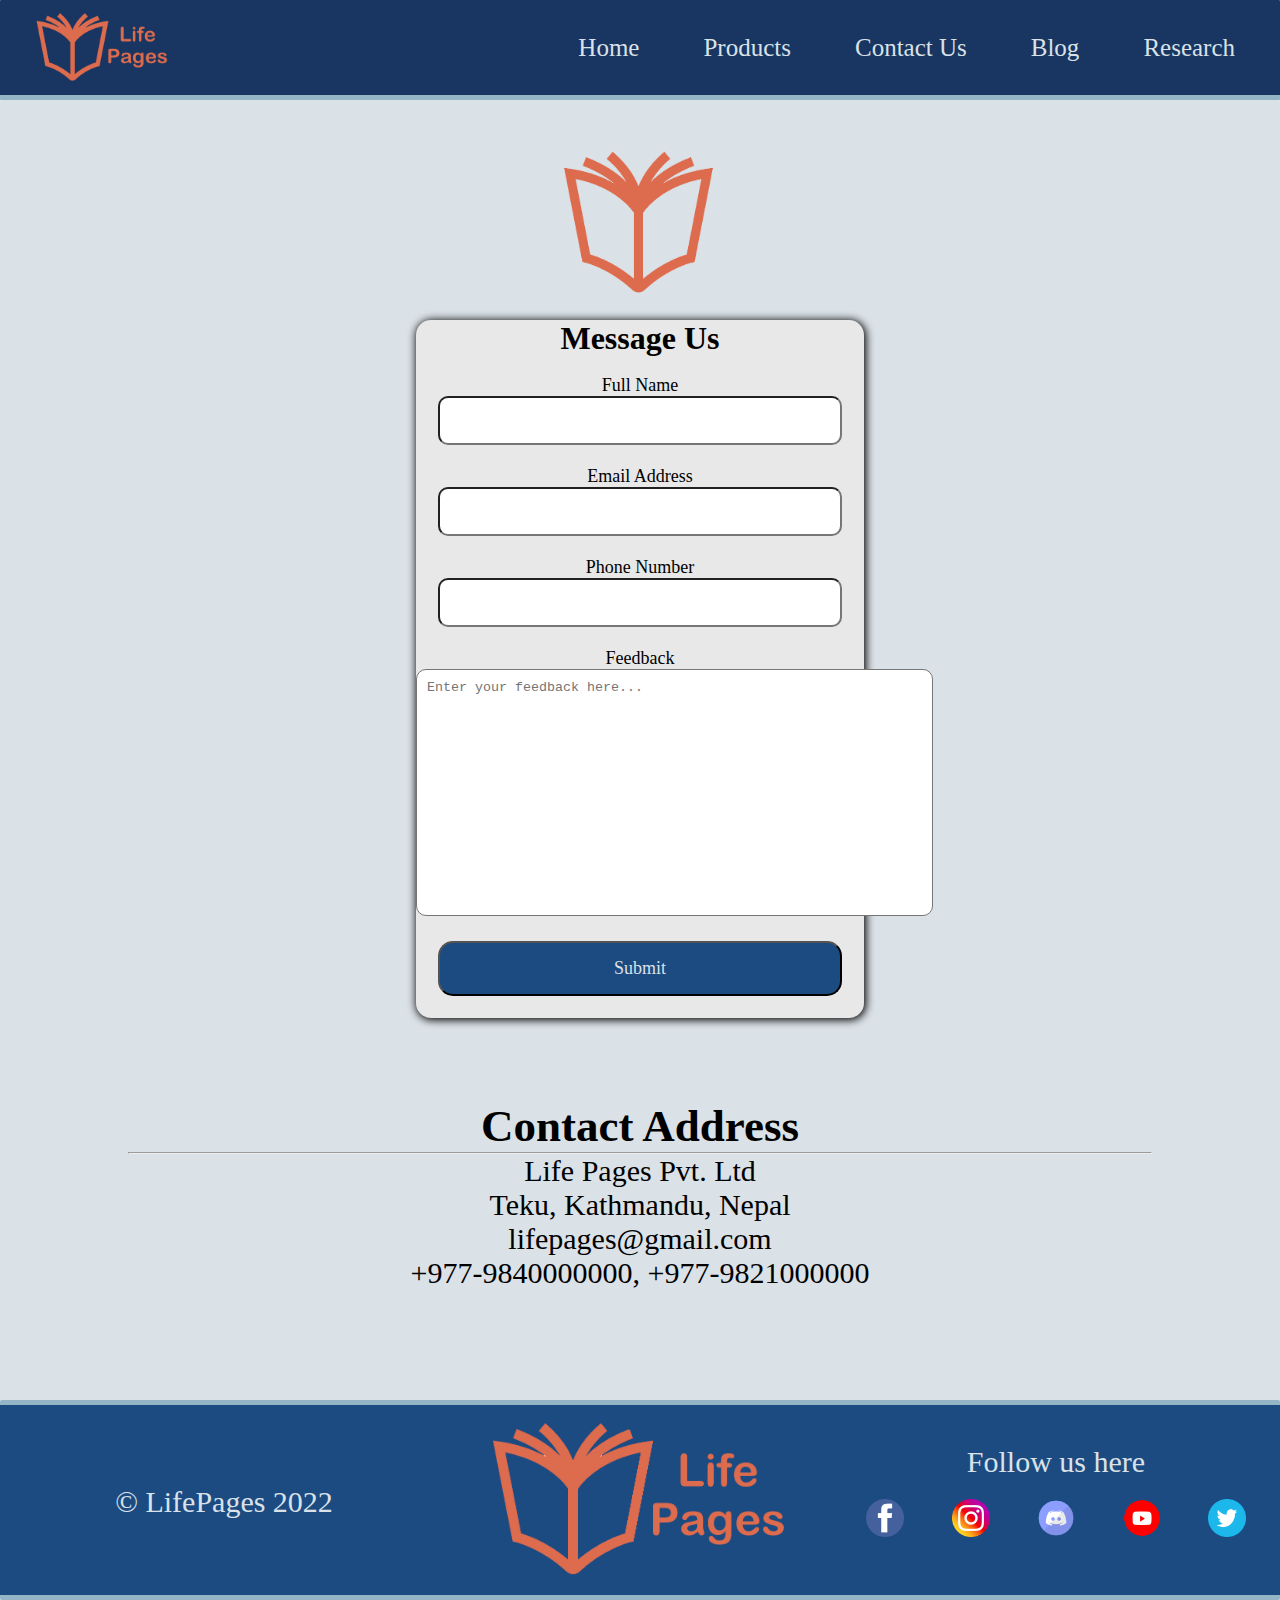
<file: pages/contact us.html>
<!DOCTYPE html>
<html>
	<head>
		<meta charset="utf-8">
		<meta name="Sujal Maharjan" content="contact us page">
		<title>contact us</title>
		<link rel="stylesheet" type="text/css" href="../css/contact us.css">
		<style type="text/css">
			
			#navbar{
				display: flex;
				align-items: center;
				padding: 5px;
				border-bottom: 5px solid #93B5C6;
				border-radius: 1px;
			}

			.logo{
				float: left;
				margin-left: 20px;
			}

			nav{
				flex: 1;
				text-align: right;
			}

			nav ul{
				display: inline-block;
				list-style: none;
				position: relative;
			}

			nav ul li{
				display: inline-block;
				margin-right: 20px;
				position: relative;
			}

			nav ul li a{
				font-family: Trebuchet MS;
				text-decoration: none;
				color: #DAE1E7;
				font-size: 25px;
				margin:  20px;
				position: relative;
			}

			nav ul li a:hover
			{
				border-bottom: 4px solid #DD6B4D;
				border-radius: 5px;
				color: #DD6B4D;
				transition: 0.1s;
			}
		</style>
	</head>
	<body bgcolor="#DAE1E7">
		<header>
			<!--division for logo and navbar-->
			<div id="navbar" style="width: 100%; height: 100px; background-color: #183661">
				
				<!--logo-->
				<div class="logo" style="height: 100%; margin: auto 20px;">
					<a href="../index.html">
						<img src="../images/logo.png" width="100%" height="100%">
					</a>
				</div>

				<!--Navbar-->
				<nav>
					<ul>
						<li><a href="../index.html"> Home </a></li>
						<li><a href="../pages/products.html"> Products </a></li>
						<li><a href="../pages/contact us.html"> Contact Us </a></li>
						<li><a href="../pages/blog.html"> Blog </a></li>
						<li><a href="../pages/research.html"> Research </a></li>
					</ul>
				</nav>

			</div>
		</header>

		<!--Form container-->
		<div id="main" style="height: 930px; width: 100%;">

			<!--Centered logo-->
			<div class="clogo" style="height: 200px;">
				<img src="../images/logo2.png" height="100%">
			</div>

			<!--Contact Us Form-->
			<div class="message" style="height: 75%; width: 35%;">

				<h1>Message Us</h1>
				<br>
				<form class="form" name="contact us" onsubmit="validateform()">
					<p>Full Name <br> <input type="text" name="Name"></p>
					<br>
					<p>Email Address <br> <input type="text" name="Email"></p>
					<br>
					<p>Phone Number <br> <input type="number" name="Phone"></p>
					<br>
					<p>Feedback</p>
					<textarea name="Feedback" rows="15" cols="60" placeholder="Enter your feedback here..."></textarea>
					<p><input type="Submit" value="Submit"></p> <!--value means the word shown in webpage-->
				</form>
			</div>		
		</div>

		<!--Bottom Contact Address section-->
		<div id="contact" style="height: 250px; width: 80%; margin: 50px auto;">
			<h1 style="font-size: 45px;">Contact Address</h1>
			<hr>
			<p class="c_text">
				Life Pages Pvt. Ltd
				<br>
				Teku, Kathmandu, Nepal
				<br>
				lifepages@gmail.com
				<br>
				+977-9840000000, +977-9821000000
			</p>
		</div>

		<!--Form Script for different alert boxes on different condition-->
		<script type="text/javascript">
			function validateform(){
				var name = document.forms["contact us"]["Name"].value;
				var email = document.forms["contact us"]["Email"].value;
				var phone = document.forms["contact us"]["Phone"].value;
				var feedback = document.forms["contact us"]["Feedback"].value;

					if(name=="" || email=="" || phone=="")
					{
						alert("Please enter all confidentials!");
					}
					else if(phone.length!=10)
					{
						alert("Phone number must be 10 digits!");
					}
					else if(feedback=="")
					{
						alert("Feedback is required!");
					}
					else
					{
						alert("Feedback Submitted!");
					}
			}
		</script>

		<!--Footer-->
		<div id="footer" style="height: 200px; width:100%;">

			<!--copyright section left-->
			<div class="fdesc" style="float: left; height: 100%; width: 35%;">
				<!--copyright stamp-->
				<p style="margin-top: 80px;">
					&copy; LifePages 2022
				</p>
			</div>
			
			<!--Social media links-->
			<div class="fdesc" style="float: right; height: 100%; width: 35%;">
				<p class="fdesc" style="margin-top: 40px;">Follow us here</p>

				<a href="https://www.facebook.com/" class="a">
					<img src="../images/fb.png" height="20%" class="img">
				</a>
				<a href="https://www.instagram.com/" class="a">
					<img src="../images/ig.png" height="20%" class="img">
				</a>
				<a href="https://discord.com/" class="a">
					<img src="../images/ds.png" height="20%" class="img">
				</a>
				<a href="https://www.youtube.com/" class="a">
					<img src="../images/yt.png" height="20%" class="img">
				</a>
				<a href="https://twitter.com/home" class="a">
					<img src="../images/tw.png" height="20%" class="img">
				</a>
			</div>

			<!--Center logo footer-->
			<div class="flogo" style="height:100%; width: 30%;">
				<img src="../images/logo.png" height="100%">
			</div>

		</div>
	</body>
</html>
</file>
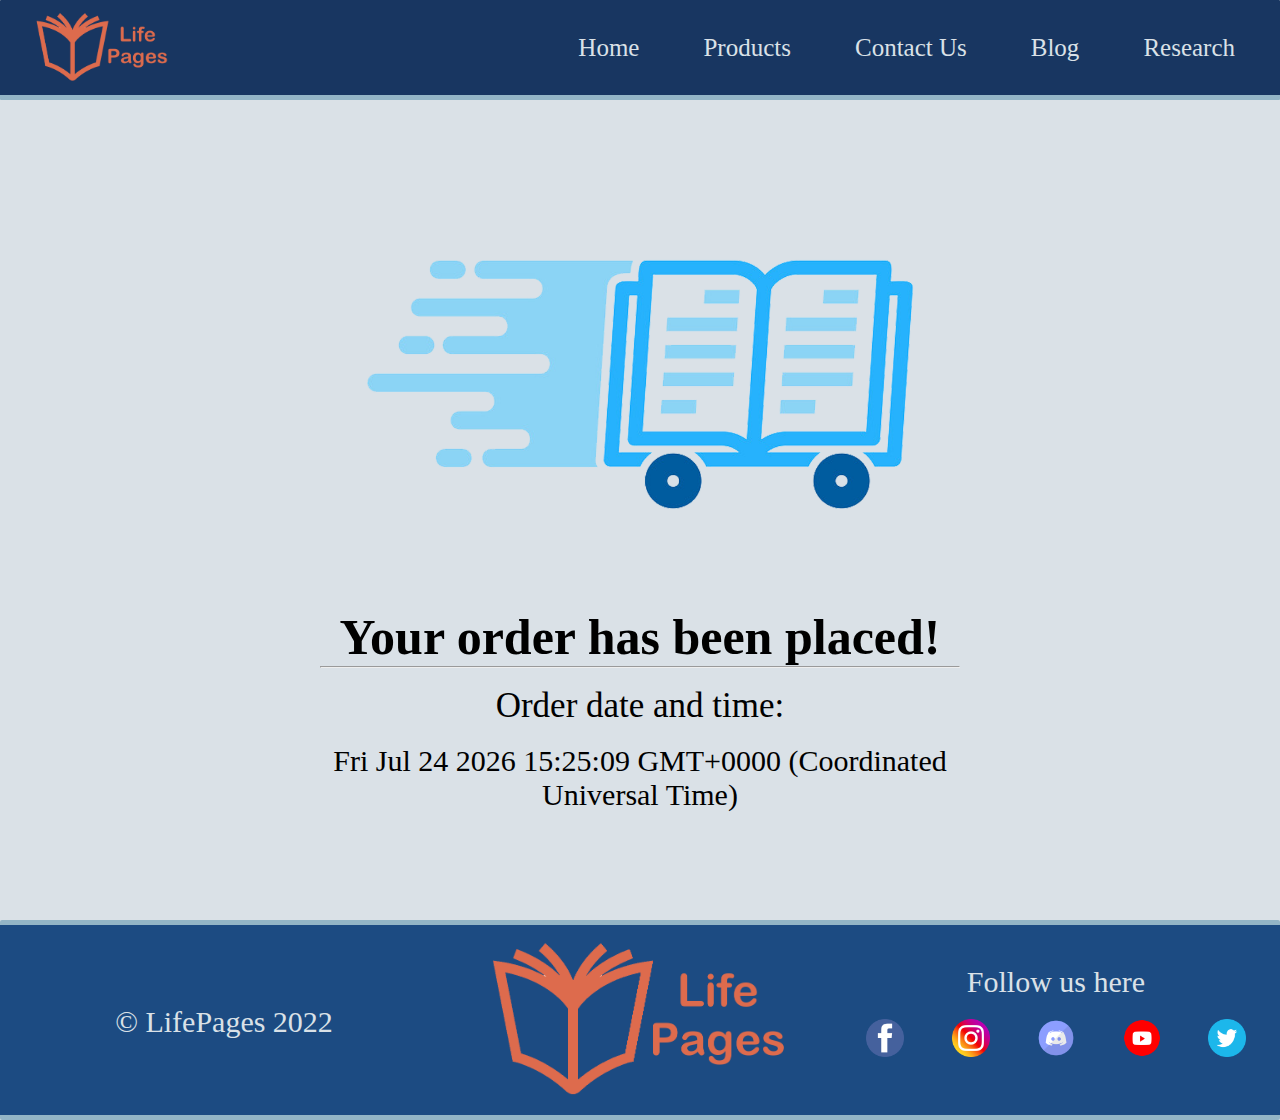
<file: pages/productbuy.html>
<!DOCTYPE html>
<html>
	<head>
		<meta charset="utf-8">
		<meta name="Sujal Maharjan" content="product page after pressing buy">
		<title>productsbuy</title>
		<link rel="stylesheet" type="text/css" href="../css/productbuy.css">
		<style type="text/css">
			*{
				margin: 0;
				padding: 0;
				box-sizing: border-box;
			}

			#navbar{
				display: flex;
				align-items: center;
				padding: 5px;
				border-bottom: 5px solid #93B5C6;
				border-radius: 1px;
			}

			.logo{
				float: left;
				margin-left: 20px;
			}

			nav{
				flex: 1;
				text-align: right;
			}

			nav ul{
				display: inline-block;
				list-style: none;
				position: relative;
			}

			nav ul li{
				display: inline-block;
				margin-right: 20px;
				position: relative;
			}

			nav ul li a{ /*navbar font and word spacings*/
				font-family: Trebuchet MS;
				text-decoration: none;
				color: #DAE1E7;
				font-size: 25px;
				margin:  20px;
				position: relative;
			}

			nav ul li a:hover /*navbar hover effect*/
			{
				border-bottom: 4px solid #DD6B4D;
				border-radius: 5px;
				color: #DD6B4D;
				transition: 0.1s;
			}
		</style>
	</head>

	<body bgcolor="#DAE1E7">
		<header>
			<!--division for logo and navbar-->
			<div id="navbar" style="width: 100%; height: 100px; background-color: #183661">
				
				<!--logo-->
				<div class="logo" style="height: 100%; margin: auto 20px;">
					<a href="../index.html">
						<img src="../images/logo.png" width="100%" height="100%">
					</a>
				</div>

				<!--navbar-->
				<nav>
					<ul>
						<li><a href="../index.html"> Home </a></li>
						<li><a href="../pages/products.html"> Products </a></li>
						<li><a href="../pages/contact us.html"> Contact Us </a></li>
						<li><a href="../pages/blog.html"> Blog </a></li>
						<li><a href="../pages/research.html"> Research </a></li>
					</ul>
				</nav>

			</div>
		</header>

		<!--Main Container-->
		<div class="main" style="height: 700px; width: 100%; margin: 60px 0px 60px 0px;">

			<!--Confirmation Image Logo-->
			<div class="up">
				<img src="../images/orderconfirm.png" height="100%" width="90%">
			</div>

			<!--Order confirmation text and date/time-->
			<div class="down">
				
				<p class="text"><b>Your order has been placed!</b></p>
				<hr>
				<br>
				<p class="text" style="font-size: 35px;">Order date and time:</p>
				<br>
				<p id="date"></p>

				<script type="text/javascript" src="../js/productbuy.js"></script>
			</div>
		</div>


		<!--Footer-->
		<div id="footer" style="height: 200px; width:100%;">

			<!--copyright section left-->
			<div class="fdesc" style="float: left; height: 100%; width: 35%;">
				<!--copyright stamp-->
				<p style="margin-top: 80px;">
					&copy; LifePages 2022
				</p>
			</div>
			
			<!--Social media links-->
			<div class="fdesc" style="float: right; height: 100%; width: 35%;">
				<p class="fdesc" style="margin-top: 40px;">Follow us here</p>

				<a href="https://www.facebook.com/" class="a">
					<img src="../images/fb.png" height="20%" class="img">
				</a>
				<a href="https://www.instagram.com/" class="a">
					<img src="../images/ig.png" height="20%" class="img">
				</a>
				<a href="https://discord.com/" class="a">
					<img src="../images/ds.png" height="20%" class="img">
				</a>
				<a href="https://www.youtube.com/" class="a">
					<img src="../images/yt.png" height="20%" class="img">
				</a>
				<a href="https://twitter.com/home" class="a">
					<img src="../images/tw.png" height="20%" class="img">
				</a>
			</div>

			<!--Center logo footer-->
			<div class="flogo" style="height:100%; width: 30%;">
				<img src="../images/logo.png" height="100%">
			</div>

		</div>
	</body>
</html>
</file>
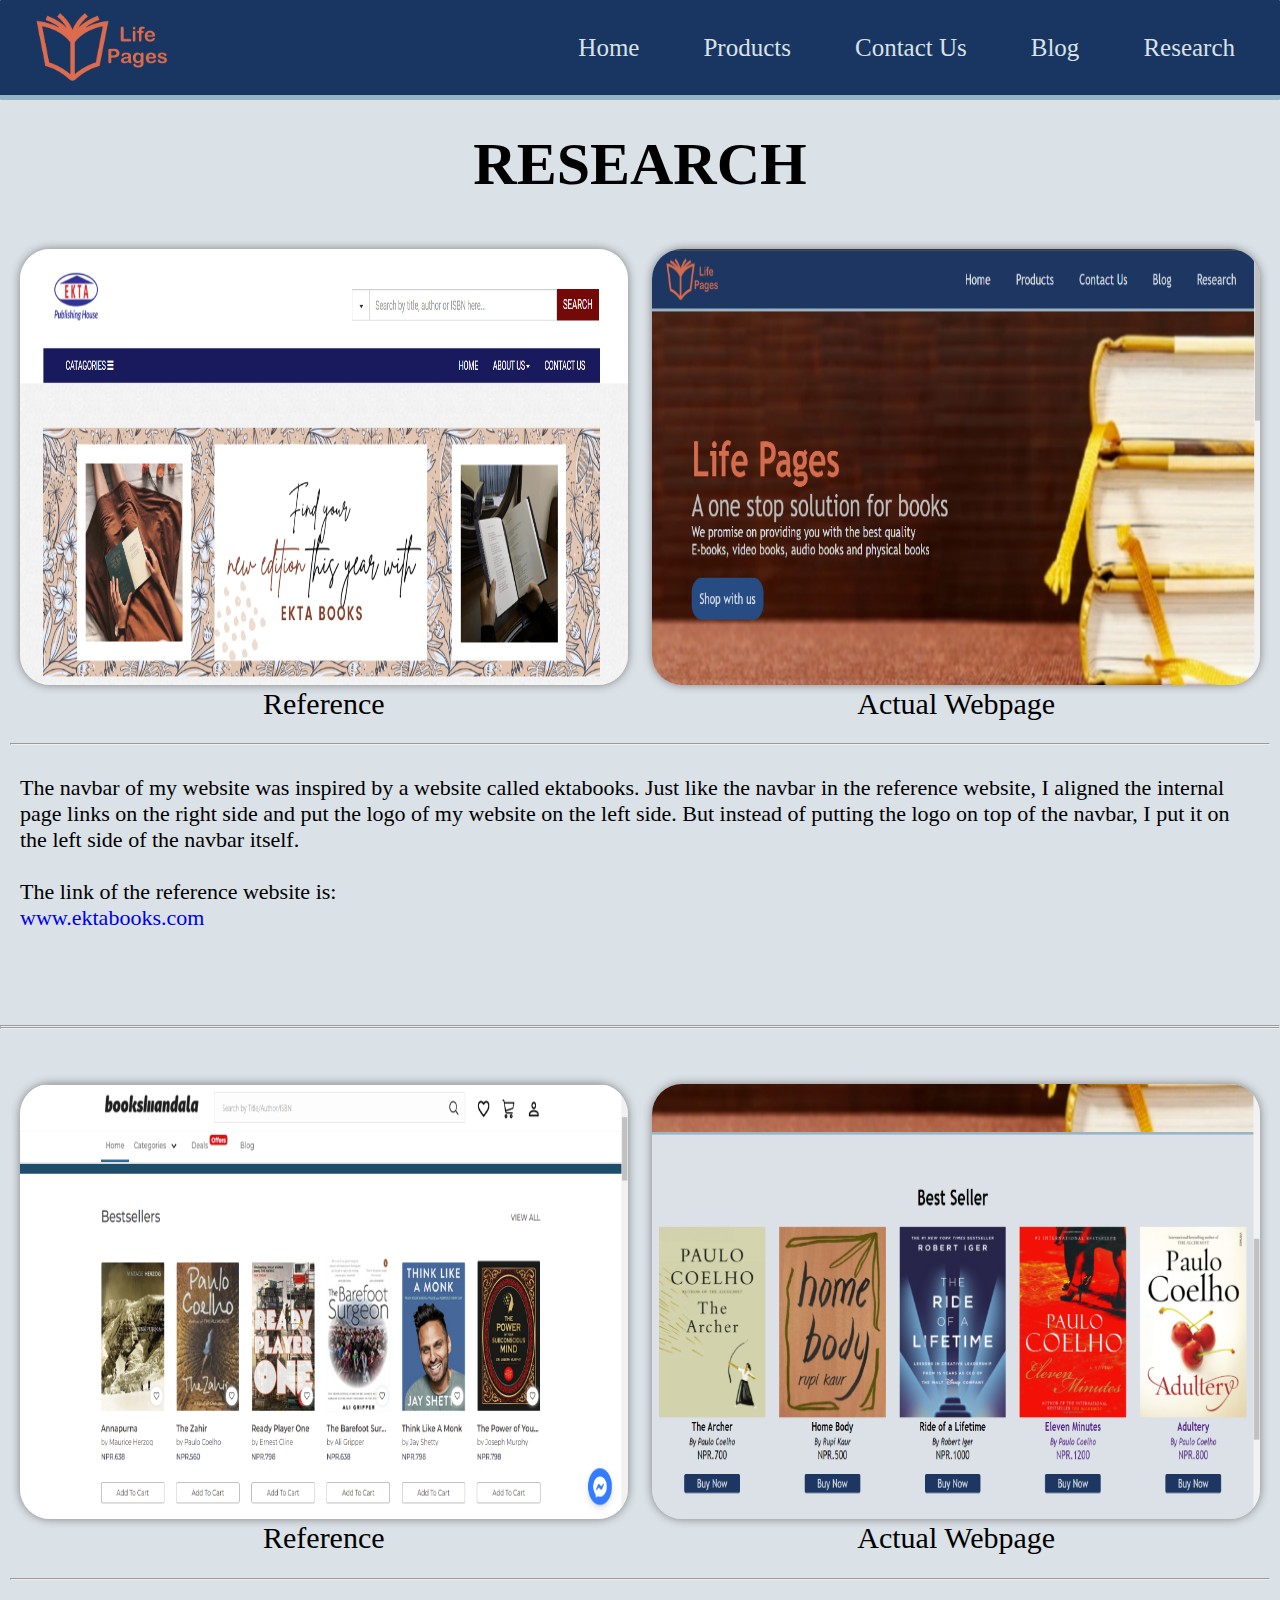
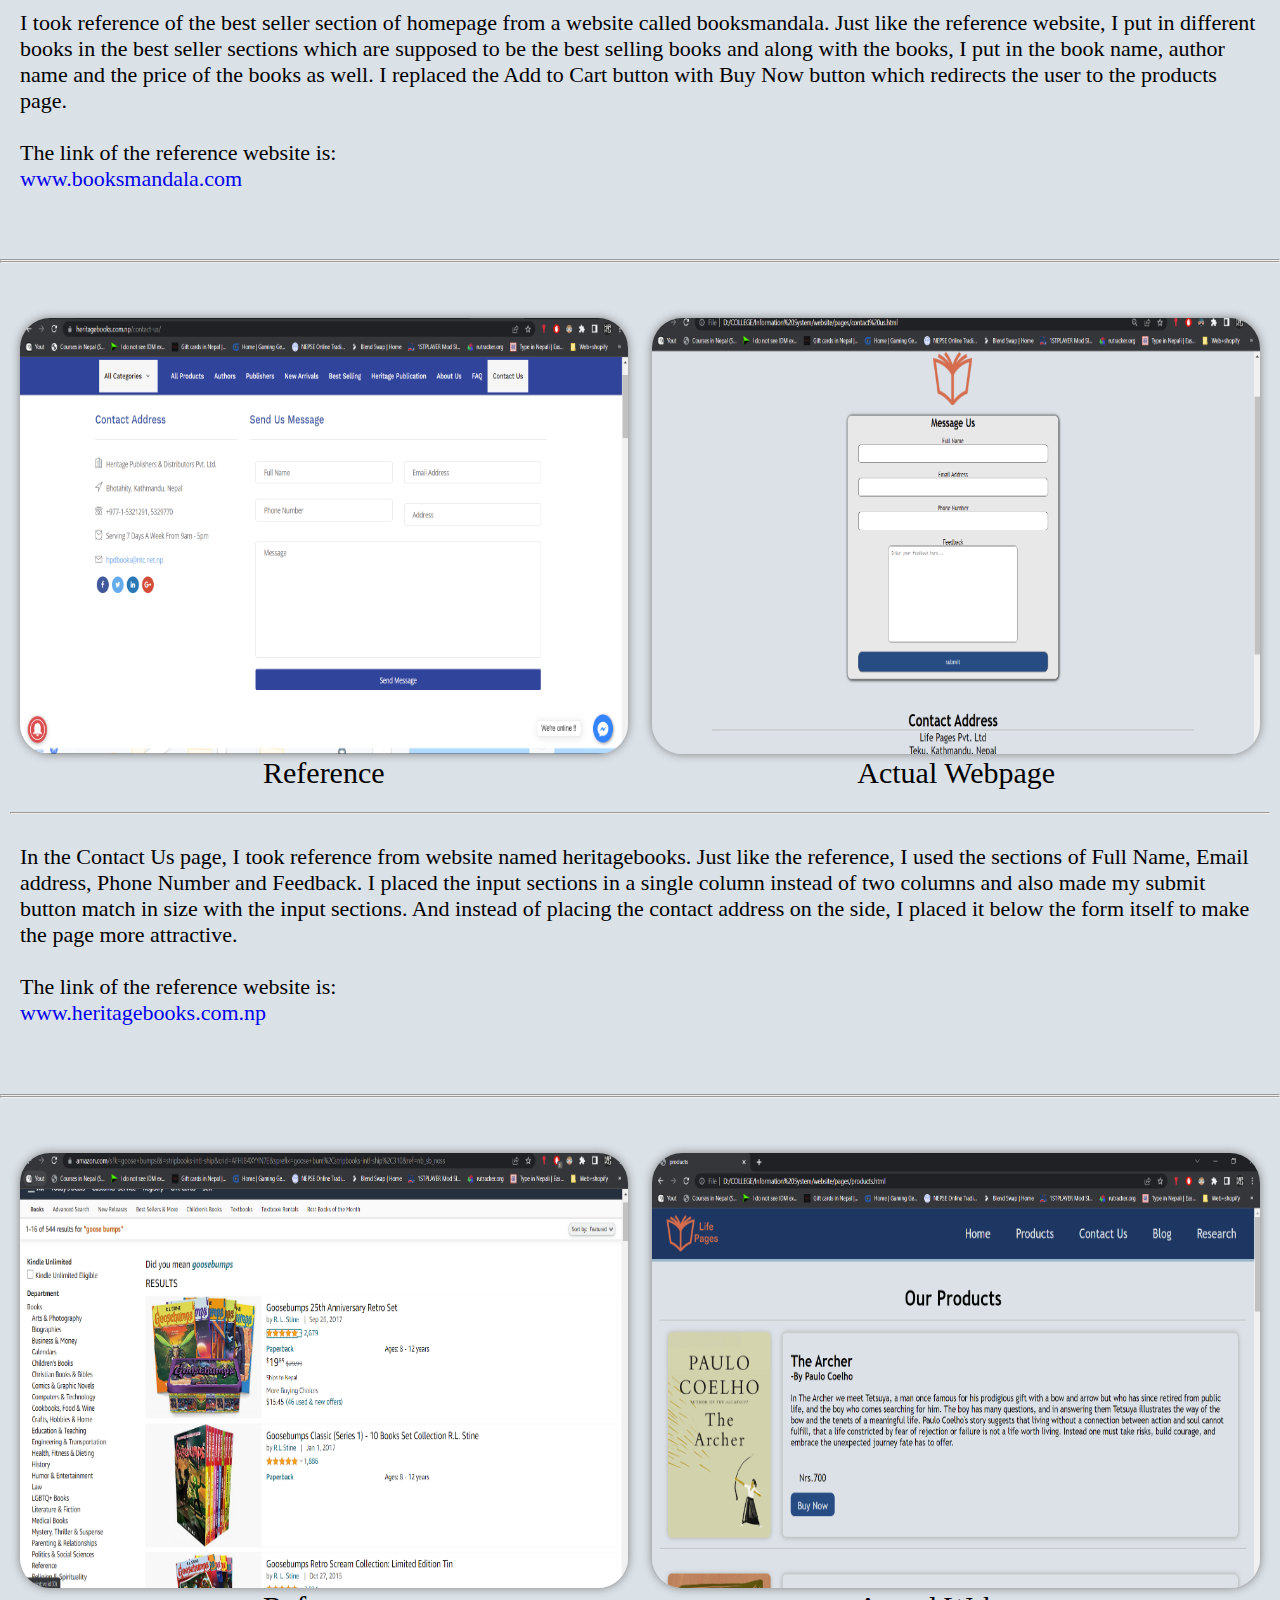
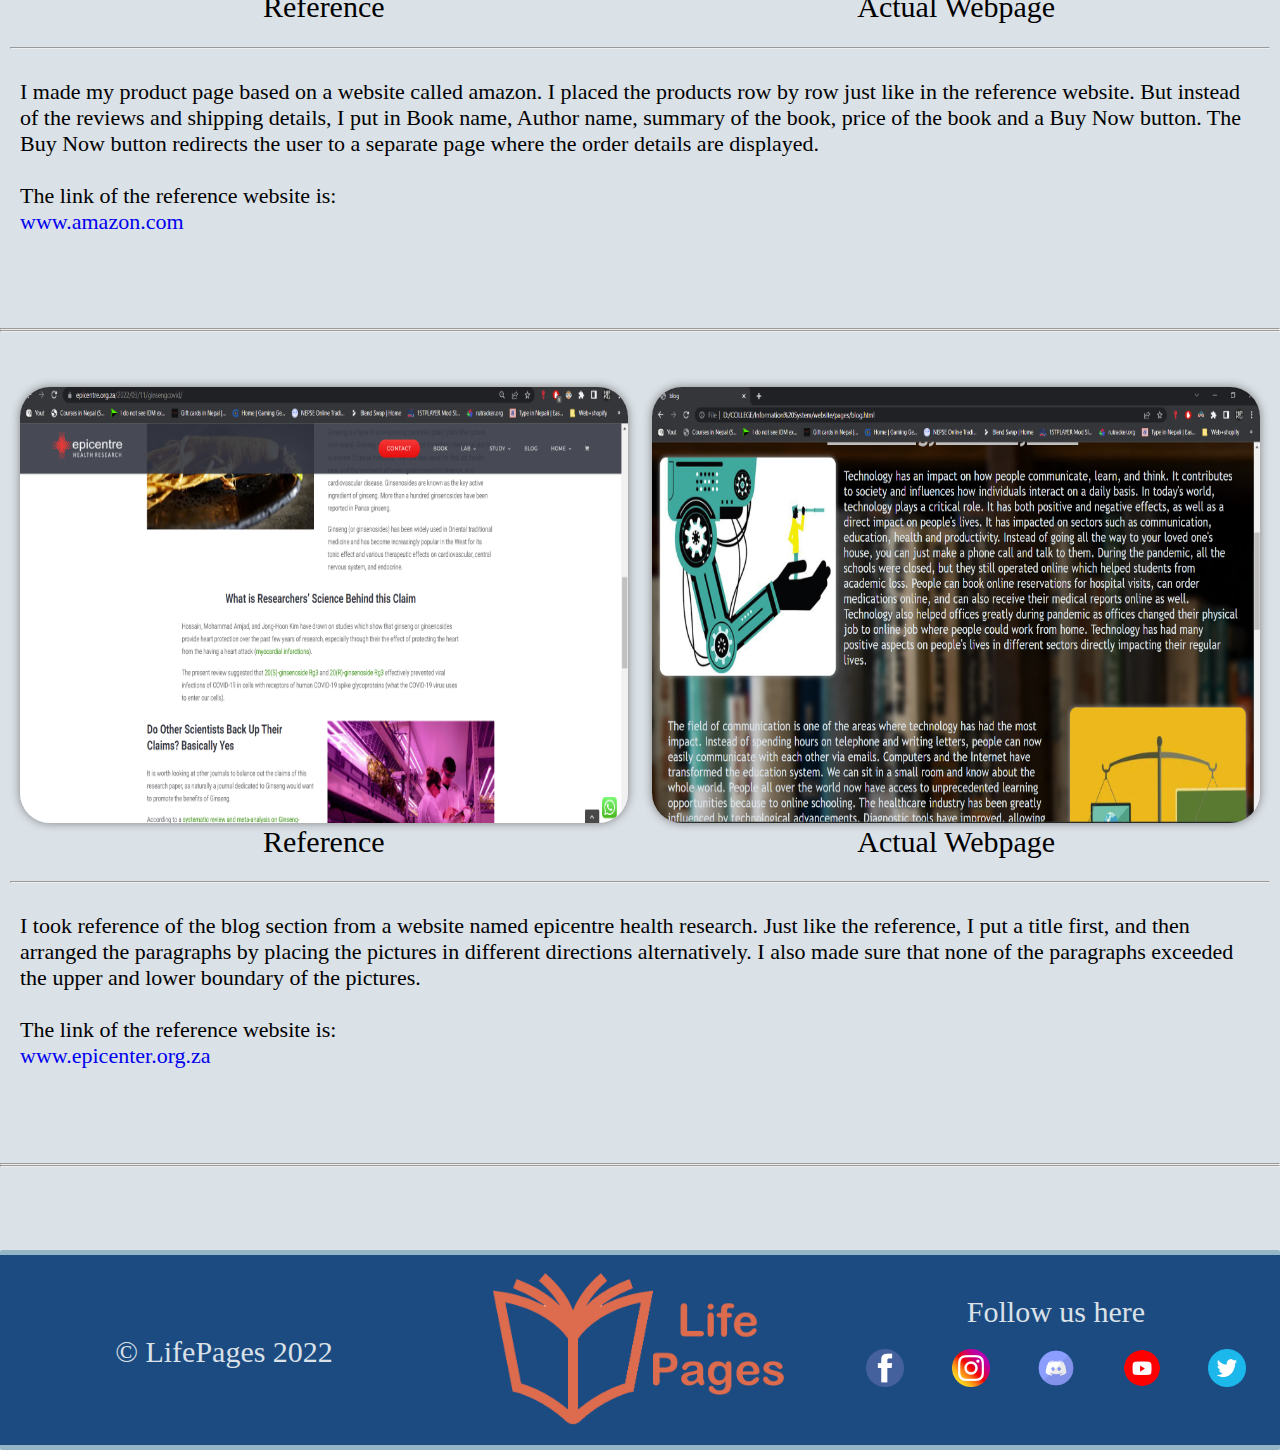
<file: pages/research.html>
<!DOCTYPE html>
<html>
	<head>
		<meta charset="utf-8">
		<meta name="Sujal Maharjan" content="research page">
		<title>research</title>
		<link rel="stylesheet" type="text/css" href="../css/research.css">
		<style type="text/css">
			
			#navbar{
				display: flex;
				align-items: center;
				padding: 5px;
				border-bottom: 5px solid #93B5C6;
				border-radius: 1px;
			}

			.logo{
				float: left;
				margin-left: 20px;
			}

			nav{
				flex: 1;
				text-align: right;
			}

			nav ul{
				display: inline-block;
				list-style: none;
				position: relative;
			}

			nav ul li{
				display: inline-block;
				margin-right: 20px;
				position: relative;
			}

			nav ul li a{
				font-family: Trebuchet MS;
				text-decoration: none;
				color: #DAE1E7;
				font-size: 25px;
				margin:  20px;
				position: relative;
			}

			nav ul li a:hover
			{
				border-bottom: 4px solid #DD6B4D;
				border-radius: 5px;
				color: #DD6B4D;
				transition: 0.1s;
			}

		</style>
	</head>
	<body bgcolor="#DAE1E7">
		<header>
			<!--division for logo and navbar-->
			<div id="navbar" style="width: 100%; height: 100px; background-color: #183661">
				
				<!--logo-->
				<div class="logo" style="height: 100%; margin: auto 20px;">
					<a href="../index.html">
						<img src="../images/logo.png" width="100%" height="100%">
					</a>
				</div>

				<!--Navbar-->
				<nav>
					<ul>
						<li><a href="../index.html"> Home </a></li>
						<li><a href="../pages/products.html"> Products </a></li>
						<li><a href="../pages/contact us.html"> Contact Us </a></li>
						<li><a href="../pages/blog.html"> Blog </a></li>
						<li><a href="../pages/research.html"> Research </a></li>
					</ul>
				</nav>

			</div>
		</header>

		<!--Main Container-->
		<div id="main" style="height:4300px; width:100%;">
			<p style="font-family: Trebuchet MS; font-size: 60px; text-align: center; margin-top: 30px;">
				<b>RESEARCH</b>
			</p>

			<!--Research 1-->
			<div class="submain">
				<div class="divup">

					<!--Reference picture-->
					<div class="leftpic">
						<img src="../images/research-1-a.png" height="100%" width="100%">
					</div>

					<!--my website picture-->
					<div class="rightpic">
						<img src="../images/research-1-b.png" height="100%" width="100%">
					</div>

					<div class="reference">
						<text>Reference</text>
					</div>

					<div class="actual">
						<text>Actual Webpage</text>
					</div>
				</div>

				<hr>

				<!--Reference description-->
				<div class="divdown">
					<p> The navbar of my website was inspired by a website called ektabooks. 
						Just like the navbar in the reference website, I aligned the internal page links 
						on the right side and put the logo of my website on the left side. 
						But instead of putting the logo on top of the navbar, I put it on the left side 
						of the navbar itself.
						<br><br>
						The link of the reference website is:
						<br>

						<a href="https://www.ektabooks.com/" style="text-decoration: none;">
						www.ektabooks.com
						</a>
					</p>
				</div>
			</div>

			<hr>
			<hr>

			<!--Research 2-->
			<div class="submain" style="margin-top: 35px;">
				<div class="divup">

					<!--Reference picture-->
					<div class="leftpic">
						<img src="../images/research-2-a.png" height="100%" width="100%">
					</div>

					<!--my website picture-->
					<div class="rightpic">
						<img src="../images/research-2-b.png" height="100%" width="100%">
					</div>

					<div class="reference">
						<text>Reference</text>
					</div>

					<div class="actual">
						<text>Actual Webpage</text>
					</div>
				</div>

				<hr>

				<!--Reference description-->
				<div class="divdown">
					<p>	I took reference of the best seller section of homepage from a website 
						called booksmandala. Just like the reference website, I put in different 
						books in the best seller sections which are supposed to be the best selling 
						books and along with the books, I put in the book name, author name and the 
						price of the books as well. I replaced the Add to Cart button with Buy Now 
						button which redirects the user to the products page.
						<br><br>
						The link of the reference website is:
						<br>

						<a href="https://booksmandala.com/" style="text-decoration: none;">
						www.booksmandala.com
						</a>
					</p>
				</div>
			</div>

			<hr>
			<hr>

			<!--Research 3-->
			<div class="submain" style="margin-top: 35px;">
				<div class="divup">

					<!--Reference picture-->
					<div class="leftpic">
						<img src="../images/research-3-a.png" height="100%" width="100%">
					</div>

					<!--my website picture-->
					<div class="rightpic">
						<img src="../images/research-3-b.png" height="100%" width="100%">
					</div>

					<div class="reference">
						<text>Reference</text>
					</div>

					<div class="actual">
						<text>Actual Webpage</text>
					</div>
				</div>

				<hr>

				<!--Reference description-->
				<div class="divdown">
					<p> In the Contact Us page, I took reference from website named heritagebooks. Just like
						the reference, I used the sections of Full Name, Email address, Phone Number and Feedback.
						I placed the input sections in a single column instead of two columns and also made my 
						submit button match in size with the input sections. And instead of placing the contact address on the side, 
						I placed it below the form itself to make the page more attractive.
						<br><br>
						The link of the reference website is:
						<br>

						<a href="https://heritagebooks.com.np/" style="text-decoration: none;">
						www.heritagebooks.com.np
						</a>
					</p>
				</div>
			</div>

			<hr>
			<hr>

			<!--Research 4-->
			<div class="submain" style="margin-top: 35px;">
				<div class="divup">

					<!--Reference picture-->
					<div class="leftpic">
						<img src="../images/research-4-a.png" height="100%" width="100%">
					</div>

					<!--my website picture-->
					<div class="rightpic">
						<img src="../images/research-4-b.png" height="100%" width="100%">
					</div>

					<div class="reference">
						<text>Reference</text>
					</div>

					<div class="actual">
						<text>Actual Webpage</text>
					</div>
				</div>

				<hr>

				<!--Reference description-->
				<div class="divdown">
					<p> I made my product page based on a website called amazon. I placed the products row
						by row just like in the reference website. But instead of the reviews and shipping details,
						I put in Book name, Author name, summary of the book, price of the book and a Buy Now 
						button. The Buy Now button redirects the user to a separate page where the order details are 
						displayed.
						<br><br>
						The link of the reference website is:
						<br>

						<a href="https://www.amazon.com/s?k=goosebumps&crid=27L6XB6A811ZV&sprefix=goosebum%2Caps%2C389&ref=nb_sb_noss_2" style="text-decoration: none;">
						www.amazon.com
						</a>	
					</p>
				</div>
			</div>

			<hr>
			<hr>

			<!--Research 5-->
			<div class="submain" style="margin-top: 35px;">
				<div class="divup">

					<!--Reference picture-->
					<div class="leftpic">
						<img src="../images/research-5-a.png" height="100%" width="100%">
					</div>

					<!--my website picture-->
					<div class="rightpic">
						<img src="../images/research-5-b.png" height="100%" width="100%">
					</div>

					<div class="reference">
						<text>Reference</text>
					</div>

					<div class="actual">
						<text>Actual Webpage</text>
					</div>
				</div>

				<hr>

				<!--Reference description-->
				<div class="divdown">
					<p> I took reference of the blog section from a website named epicentre health research.
						Just like the reference, I put a title first, and then arranged the paragraphs by placing 
						the pictures in different directions alternatively. I also made sure that none of the 
						paragraphs exceeded the upper and lower boundary of the pictures.
						<br><br>
						The link of the reference website is:
						<br>

						<a href="https://epicentre.org.za/articles/" style="text-decoration: none;">
						www.epicenter.org.za
						</a>
					</p>
				</div>
			</div>

			<hr>
			<hr>
		</div>

		<!--footer-->
		<div id="footer" style="height: 200px; width:100%;">

			<!--copyright section left-->
			<div class="fdesc" style="float: left; height: 100%; width: 35%;">
				<!--copyright stamp-->
				<p style="margin-top: 80px;">
					&copy; LifePages 2022
				</p>
			</div>
			
			<!--Social media links-->
			<div class="fdesc" style="float: right; height: 100%; width: 35%;">
				<p class="fdesc" style="margin-top: 40px;">Follow us here</p>

				<a href="https://www.facebook.com/" class="a">
					<img src="../images/fb.png" height="20%" class="img">
				</a>
				<a href="https://www.instagram.com/" class="a">
					<img src="../images/ig.png" height="20%" class="img">
				</a>
				<a href="https://discord.com/" class="a">
					<img src="../images/ds.png" height="20%" class="img">
				</a>
				<a href="https://www.youtube.com/" class="a">
					<img src="../images/yt.png" height="20%" class="img">
				</a>
				<a href="https://twitter.com/home" class="a">
					<img src="../images/tw.png" height="20%" class="img">
				</a>	
			</div>

			<!--Center logo footer-->
			<div class="flogo" style="height:100%; width: 30%;">
				<img src="../images/logo.png" height="100%">
			</div>

		</div>
	</body>
</html>
</file>
<file: css/contact us.css>
*{
	margin: 0;
	padding: 0;
	box-sizing: border-box;
}

#main{
	justify-content: center;
	align-items: center;
	margin: 10px 0px 10px 0px;
}

.clogo{
	text-align: center;
	margin-top: 20px;
	justify-content: center;
}

.message{
	background-color: #e8e8e8;
	border-radius: 15px;
	box-shadow: 1px 1px 8px 1px;
	margin: auto; /* to center the contactus div */
}

h1{
	font-family: Trebuchet MS;
	text-align: center;
}

.form{
	text-align: center;
	font-family: Trebuchet MS;
	font-size: 18px;
}

/*Adjusting the input area*/
input[type=text]{
	width: 90%;
	padding: 15px;
	text-align: center;
	border-radius: 10px;
}

input[type=number]{
	width: 90%;
	padding: 15px;
	text-align: center;
	border-radius: 10px;
}

textarea{
	border-radius: 10px;
	padding: 10px;
	resize: none;
}

input[type=submit]{
	width: 90%;
	margin-top: 20px;
	padding: 15px;
	font-family: Trebuchet MS;
	font-size: 18px;
	color: #DAE1E7;
	background-color: #1C4B82;
	border-radius: 15px;
}

input[type=submit]:hover{
	background-color: #DD6B4D;
	transition: 0.2s;
}

.c_text{
	font-family: Trebuchet MS;
	font-size: 30px;
	text-align: center;
}

#footer{
	background-color: #1C4B82;
	border-top: 5px solid #93B5C6;
	border-bottom: 5px solid #93B5C6;
	border-radius: 2px;
	align-items: center
}

.fdesc{
	font-family: Trebuchet MS; 
	font-size: 30px; 
	color: #DAE1E7;
	text-align: center;
}

.a{
	text-decoration: none;
}

.img{
	margin-top: 20px;
	margin: 20px;
}

/*hover effect for social media logos*/
.img:hover{
	border-bottom: 4px solid #DD6B4D;
	border-radius: 5px;
	transition: 0.1s;
}

.flogo{
	 margin: auto;
	 text-align: center;
}
</file>
<file: css/productbuy.css>
.text{
	font-family: Trebuchet MS;
	font-size: 50px;
	text-align: center;
}

#date{
	font-family: Trebuchet MS;
	font-size: 30px;
	text-align: center;
}

.up{
	height: 64%;
	margin: auto;
	width: 50%;
	text-align: center;
}

.down{
	height: 34%;
	margin: auto;
	width: 50%;
}

#footer{
	background-color: #1C4B82;
	border-top: 5px solid #93B5C6;
	border-bottom: 5px solid #93B5C6;
	border-radius: 2px;
	align-items: center
}

.fdesc{
	font-family: Trebuchet MS; 
	font-size: 30px; 
	color: #DAE1E7;
	text-align: center;
}

.a{
	text-decoration: none;
}

.img{
	margin-top: 20px;
	margin: 20px;
}

/*hover effect for social media logos*/
.img:hover{
	border-bottom: 4px solid #DD6B4D;
	border-radius: 5px;
	transition: 0.1s;
}

.flogo{
	 margin: auto;
	 text-align: center;
}
</file>
<file: css/research.css>
*{
	margin: 0;
	padding: 0;
	box-sizing: border-box;
}

#main{
	margin-bottom: 20px;
}

.submain{
	height: 18.5%;
	padding: 10px;
	box-sizing: border-box;
	margin-top: 30px;
}

.divup{
	height: 65%; 
	width: 100%; 
	padding: 10px;
}

.divdown{
	height: 30% ; 
	width: 100%; 
	margin-top: 20px;
	padding: 10px;
	font-family: Trebuchet MS;
	font-size: 22px;
}

.leftpic{
	float: left; 
	height: 90%; 
	width: 49%; 
	border-radius: 30px;
	overflow: hidden;
	box-shadow: 0px 0px 10px grey;
}

.rightpic{
	float: right; 
	height: 90%; 
	width: 49%;
	border-radius: 30px;
	overflow: hidden;
	box-shadow: 0px 0px 10px grey;
}

.reference{
	float: left;
	height: 9%;
	width: 49%;
	margin-top: 2px;
	font-family: Trebuchet MS;
	font-size: 30px;
	text-align: center;
}

.actual{
	float: right;
	height: 9%;
	width: 49%;
	margin-top: 2px;
	font-family: Trebuchet MS;
	font-size: 30px;
	text-align: center;
}

#footer{
	background-color: #1C4B82;
	border-top: 5px solid #93B5C6;
	border-bottom: 5px solid #93B5C6;
	border-radius: 2px;
	align-items: center
}

.fdesc{
	font-family: Trebuchet MS; 
	font-size: 30px; 
	color: #DAE1E7;
	text-align: center;
}

.a{
	text-decoration: none;
}

.img{
	margin-top: 20px;
	margin: 20px;
}

/*hover effect for social media logos*/
.img:hover{
	border-bottom: 4px solid #DD6B4D;
	border-radius: 5px;
	transition: 0.1s;
}

.flogo{
	 margin: auto;
	 text-align: center;
}
</file>
